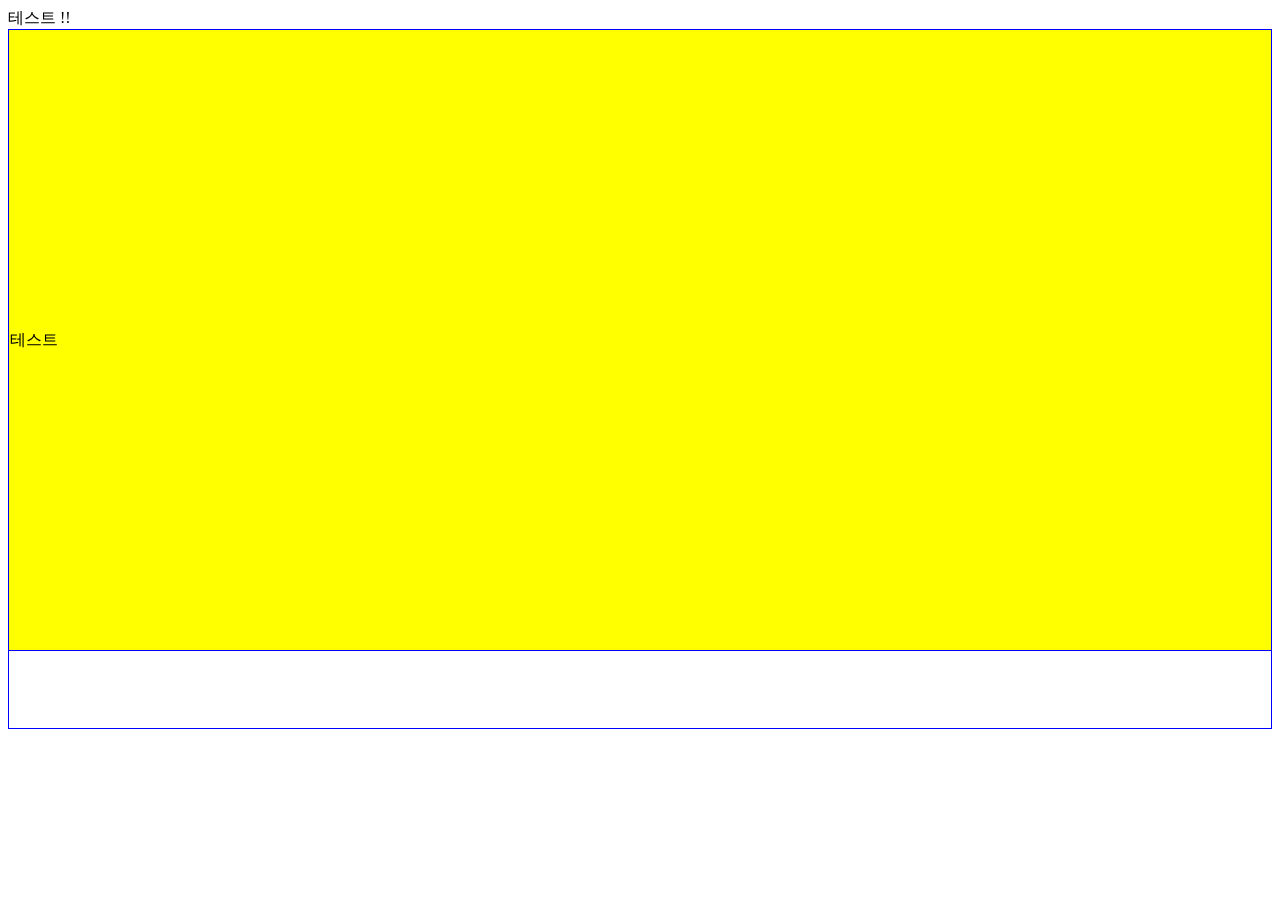
<file: mysmarthompage/WebContent/index.html>
<!DOCTYPE html>
<html>
<head>
<meta charset="UTF-8">
<title>Insert title here</title>
</head>
<body>
	테스트 !!
	<table style="border: 1px solid blue;width: 100%;height: 700px;border-collapse: collapse;">
		<tr class="row" style="border: 1px solid blue;background-color: yellow;">
			<td class="col" style="border: 1px solid blue">테스트</td>
		</tr>
		<tr class="row" style="border: 1px solid blue;">
			<td class="col" style="border: 1px solid blue"></td>
		</tr>
	</table>
</body>
</html>
</file>
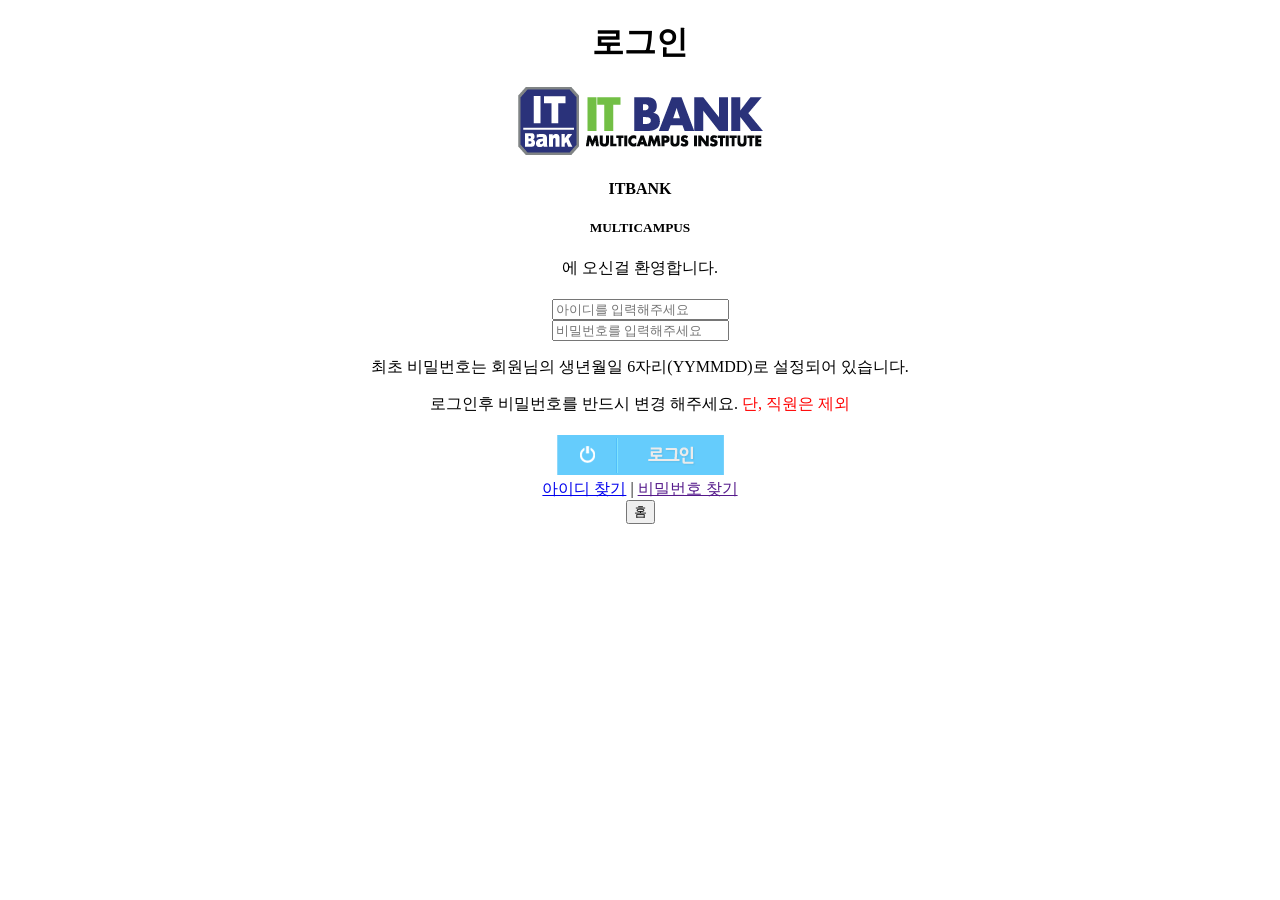
<file: mysmarthompage/WebContent/login.html>
<!DOCTYPE html>
<html>
<head>
<meta charset="UTF-8">
<title>Insert title here</title>
<script>
	function move() {
		location.herf = "info.html";
	}
	function popup() {
		window.open('info.html')
	}
	function login() {
		location.herf = "main.html";
	}
	function move() {
		location.herf = "mypage.html";
	}
</script>
</head>
<body>
	<div style="width: 100%" align="center">
		<h1>로그인</h1>
		<img src="images/logo.png" alt="" />
		<div>
			<p><h4>ITBANK</h4></p>
			<h5>MULTICAMPUS</h5>에 오신걸 환영합니다.
		</div>
		<div style="margin-top: 20px">
			<input type="text" placeholder="아이디를 입력해주세요"/><br />
			<input type="text" placeholder="비밀번호를 입력해주세요"/>
		</div>
		<div>
			<p>최초 비밀번호는 회원님의 생년월일 6자리(YYMMDD)로 설정되어 있습니다.</p>
			로그인후 비밀번호를 반드시 변경 해주세요. <font color="red">단, 직원은 제외</font>
		</div>
		<div style="margin-top: 20px">
			<img src="images/btn_login.gif" alt=" " onclick="javascript:login()" />
		</div>
		<div> <a href="#" onclick="javascript:move()">
		아이디 찾기</a> | <a href="">비밀번호 찾기</a></div>
		
		<div>
		<button onclick="mypage()">홈</button>
		</div>
	</div>
</body>
</html>
</file>
